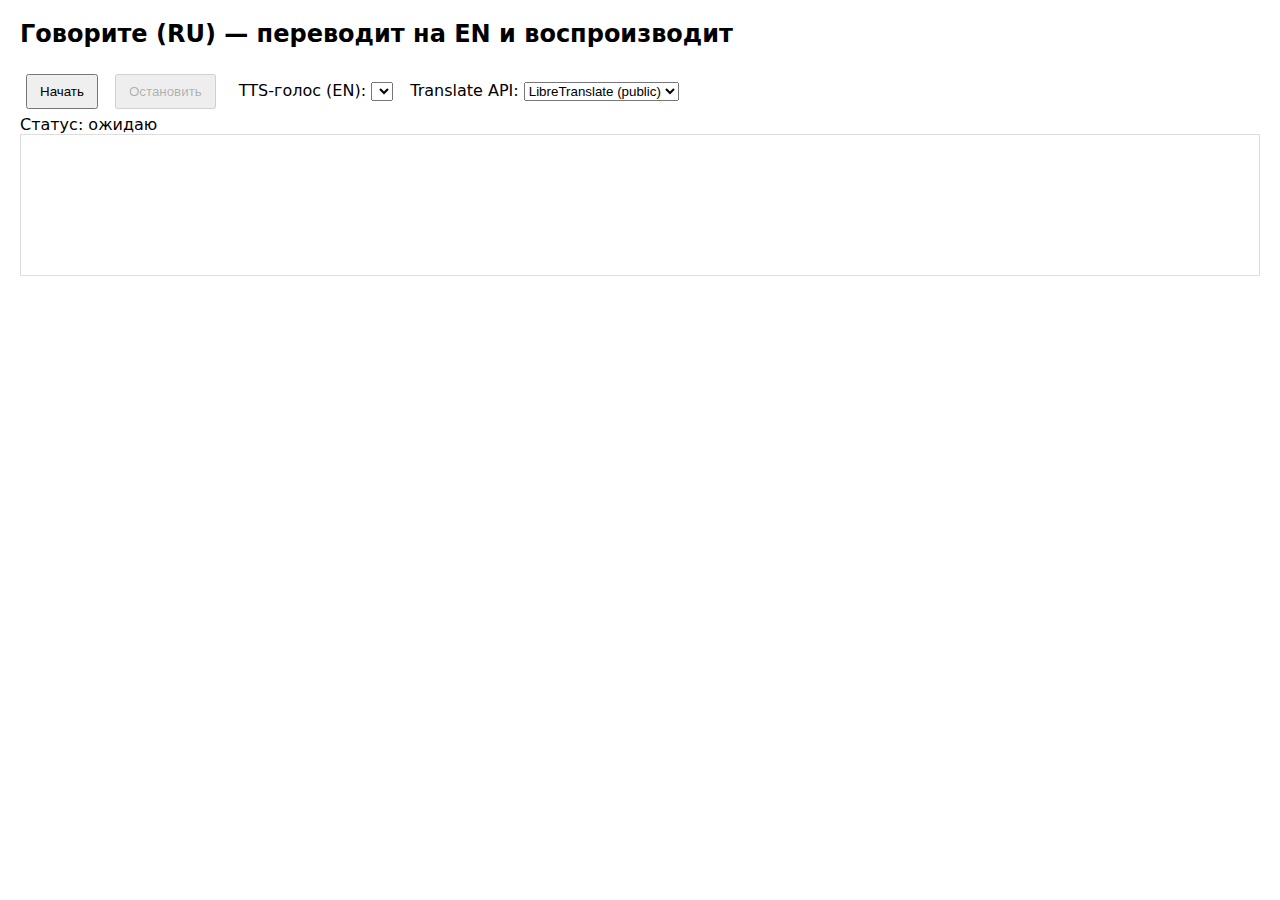
<file: index.html>
<!DOCTYPE html>
<html lang="ru">
<head>
  <meta charset="utf-8" />
  <title>Голос → перевод → TTS (RU → EN)</title>
  <meta name="viewport" content="width=device-width,initial-scale=1" />
  <style>
    body{font-family:system-ui,Segoe UI,Roboto,Arial;margin:20px}
    button{padding:8px 12px;margin:6px}
    #log{white-space:pre-wrap;border:1px solid #ddd;padding:10px;min-height:120px}
    label{margin-left:12px}
  </style>
</head>
<body>
  <h2>Говорите (RU) — переводит на EN и воспроизводит</h2>

  <div>
    <button id="startBtn">Начать</button>
    <button id="stopBtn" disabled>Остановить</button>
    <label>
      TTS-голос (EN):
      <select id="voiceSelect"></select>
    </label>
    <label style="margin-left:12px">
      Translate API:
      <select id="apiSelect">
        <option value="libre">LibreTranslate (public)</option>
        <option value="none">— не переводить —</option>
      </select>
    </label>
  </div>

  <div id="status">Статус: ожидаю</div>
  <div id="log" aria-live="polite"></div>

<script>
const startBtn = document.getElementById('startBtn');
const stopBtn = document.getElementById('stopBtn');
const status = document.getElementById('status');
const log = document.getElementById('log');
const voiceSelect = document.getElementById('voiceSelect');
const apiSelect = document.getElementById('apiSelect');

const STOP_WORD = 'чеснок';
let recognition, voices = [], selectedVoiceName = null;
let stopRequested = false;

// SpeechRecognition init
const SpeechRecognition = window.SpeechRecognition || window.webkitSpeechRecognition;
if (!SpeechRecognition) {
  status.textContent = 'SpeechRecognition не поддерживается в этом браузере.';
  startBtn.disabled = true;
} else {
  recognition = new SpeechRecognition();
  recognition.lang = 'ru-RU';
  recognition.interimResults = false;
  recognition.continuous = false;
}

// Load voices
function loadVoices() {
  voices = speechSynthesis.getVoices() || [];
  voiceSelect.innerHTML = '';
  voices.forEach(v => {
    // show only English-capable voices and allow others too
    const opt = document.createElement('option');
    opt.value = v.name;
    opt.textContent = `${v.name} (${v.lang})${v.default ? ' — default' : ''}`;
    voiceSelect.appendChild(opt);
  });
  if (!selectedVoiceName && voices.length) {
    // pick a likely English voice if present
    const enVoice = voices.find(v => v.lang && v.lang.startsWith('en')) || voices[0];
    selectedVoiceName = enVoice.name;
  }
  if (selectedVoiceName) voiceSelect.value = selectedVoiceName;
}
loadVoices();
speechSynthesis.onvoiceschanged = loadVoices;
voiceSelect.addEventListener('change', ()=> selectedVoiceName = voiceSelect.value);

// Simple logger
function logMsg(s) {
  log.textContent = `${new Date().toLocaleTimeString()} — ${s}\n` + log.textContent;
}

// Translate function — LibreTranslate public instance
async function translateText(text, from='ru', to='en') {
  if (apiSelect.value === 'none') return text;
  try {
    const res = await fetch('https://libretranslate.com/translate', {
      method: 'POST',
      headers: {'Content-Type':'application/json'},
      body: JSON.stringify({q: text, source: from, target: to, format: 'text'})
    });
    if (!res.ok) throw new Error('translate error ' + res.status);
    const j = await res.json();
    return j.translatedText;
  } catch (e) {
    console.warn('Translation failed', e);
    return text; // fallback — вернуть оригинал
  }
}

// Speak with selected voice (explicitly set voice)
function speakText(text) {
  if (!text) return Promise.resolve();
  return new Promise(resolve => {
    const utter = new SpeechSynthesisUtterance(text);
    const currentVoices = speechSynthesis.getVoices() || [];
    let v = currentVoices.find(x => x.name === selectedVoiceName);
    if (!v) {
      v = currentVoices.find(x => x.lang && x.lang.startsWith('en')) || currentVoices[0];
      if (v) selectedVoiceName = v.name;
      if (voiceSelect) voiceSelect.value = selectedVoiceName;
    }
    if (v) utter.voice = v;
    utter.rate = 1;
    utter.pitch = 1;
    utter.onend = () => resolve();
    utter.onerror = () => resolve();
    speechSynthesis.speak(utter);
  });
}

// Recognition handlers
if (recognition) {
  recognition.onstart = () => {
    status.textContent = 'Слушаю...';
    startBtn.disabled = true;
    stopBtn.disabled = false;
  };
  recognition.onerror = (e) => {
    console.warn('rec error', e);
    if (!stopRequested) setTimeout(()=>{ try{ recognition.start(); }catch{} }, 250);
  };
  recognition.onend = () => {
    if (stopRequested) {
      status.textContent = 'Остановлено';
      startBtn.disabled = false;
      stopBtn.disabled = true;
      return;
    }
    try { recognition.start(); } catch(e) {}
  };
  recognition.onresult = async (evt) => {
    const text = (evt.results[0][0].transcript || '').trim();
    if (!text) return;
    logMsg('RU: ' + text);
    if (text.toLowerCase().split(/\s+/).includes(STOP_WORD)) {
      logMsg('Стоп-слово: остановка');
      stopRequested = true;
      try { recognition.stop(); } catch(e){}
      speechSynthesis.cancel();
      status.textContent = 'Остановлено (услышано стоп-слово)';
      startBtn.disabled = false;
      stopBtn.disabled = true;
      return;
    }

    // translate and speak
    status.textContent = 'Перевожу...';
    const translated = await translateText(text, 'ru', 'en');
    logMsg('EN: ' + translated);
    status.textContent = 'Говорю перевод...';
    await speakText(translated);
    status.textContent = 'Слушаю...';
  };
}

// Buttons
startBtn.addEventListener('click', async () => {
  if (!recognition) return;
  stopRequested = false;
  log.textContent = '';
  status.textContent = 'Загрузка голосов...';
  // ensure voices loaded
  await new Promise(res => {
    loadVoices();
    if (speechSynthesis.getVoices().length) return res();
    speechSynthesis.addEventListener('voiceschanged', function fc(){ loadVoices(); speechSynthesis.removeEventListener('voiceschanged', fc); res(); });
    setTimeout(res, 1500);
  });
  status.textContent = 'Слушаю...';
  try { recognition.start(); } catch(e) {}
});

stopBtn.addEventListener('click', () => {
  stopRequested = true;
  try { recognition.stop(); } catch(e) {}
  speechSynthesis.cancel();
  status.textContent = 'Остановлено вручную';
  startBtn.disabled = false;
  stopBtn.disabled = true;
});
</script>
</body>
</html>
</file>
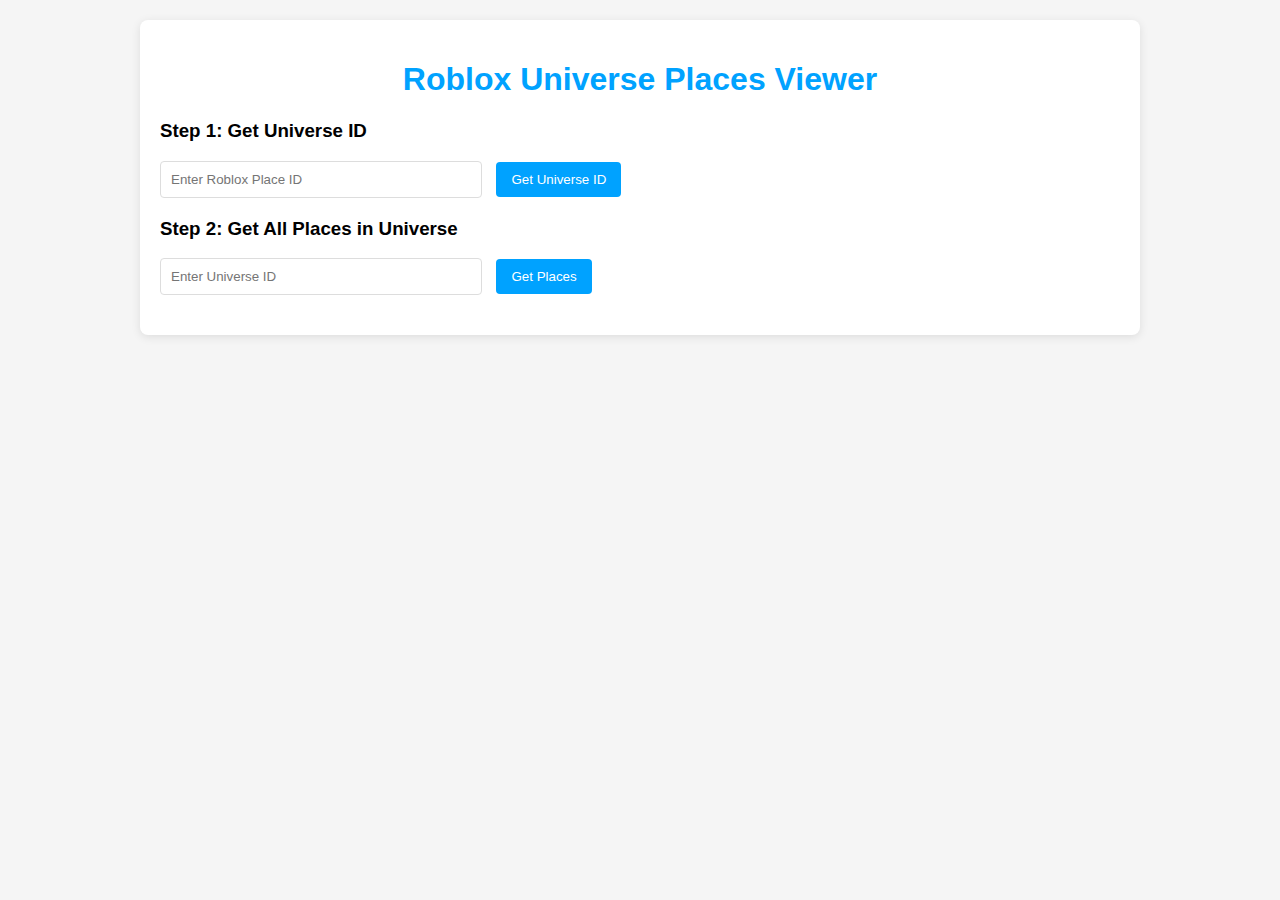
<file: deepseek_html_20250726_7c4d4b.html>
<!DOCTYPE html>
<html lang="en">
<head>
    <meta charset="UTF-8">
    <meta name="viewport" content="width=device-width, initial-scale=1.0">
    <title>Roblox Universe Places Viewer</title>
    <link rel="stylesheet" href="styles.css">
</head>
<body>
    <div class="container">
        <h1>Roblox Universe Places Viewer</h1>
        
        <div class="input-section">
            <h3>Step 1: Get Universe ID</h3>
            <input type="text" id="placeIdInput" placeholder="Enter Roblox Place ID">
            <button id="getUniverseBtn">Get Universe ID</button>
            <div id="universeResult"></div>
        </div>
        
        <div class="input-section">
            <h3>Step 2: Get All Places in Universe</h3>
            <input type="text" id="universeIdInput" placeholder="Enter Universe ID">
            <button id="getPlacesBtn">Get Places</button>
            <div id="placesResult"></div>
        </div>
        
        <div id="loading" class="loading">Loading...</div>
        <div id="error" class="error"></div>
        
        <div id="placesContainer" class="results"></div>
    </div>

    <script src="script.js"></script>
</body>
</html>
</file>
<file: styles.css>
body {
    font-family: Arial, sans-serif;
    max-width: 1000px;
    margin: 0 auto;
    padding: 20px;
    background-color: #f5f5f5;
}
h1 {
    color: #00a2ff;
    text-align: center;
}
.container {
    background-color: white;
    padding: 20px;
    border-radius: 8px;
    box-shadow: 0 2px 10px rgba(0,0,0,0.1);
}
.input-section {
    margin-bottom: 20px;
}
input {
    padding: 10px;
    width: 300px;
    border: 1px solid #ddd;
    border-radius: 4px;
}
button {
    padding: 10px 15px;
    background-color: #00a2ff;
    color: white;
    border: none;
    border-radius: 4px;
    cursor: pointer;
    margin-left: 10px;
}
button:hover {
    background-color: #0088cc;
}
.results {
    margin-top: 20px;
}
.place-card {
    display: inline-block;
    width: 200px;
    margin: 10px;
    background-color: white;
    border-radius: 8px;
    box-shadow: 0 2px 5px rgba(0,0,0,0.1);
    overflow: hidden;
    vertical-align: top;
}
.place-image {
    width: 100%;
    height: 120px;
    object-fit: cover;
    background-color: #eee;
}
.place-info {
    padding: 10px;
}
.place-name {
    font-weight: bold;
    margin-bottom: 5px;
    white-space: nowrap;
    overflow: hidden;
    text-overflow: ellipsis;
}
.place-id {
    color: #666;
    font-size: 12px;
}
.loading {
    text-align: center;
    padding: 20px;
    color: #666;
    display: none;
}
.error {
    color: red;
    margin-top: 10px;
}
</file>
